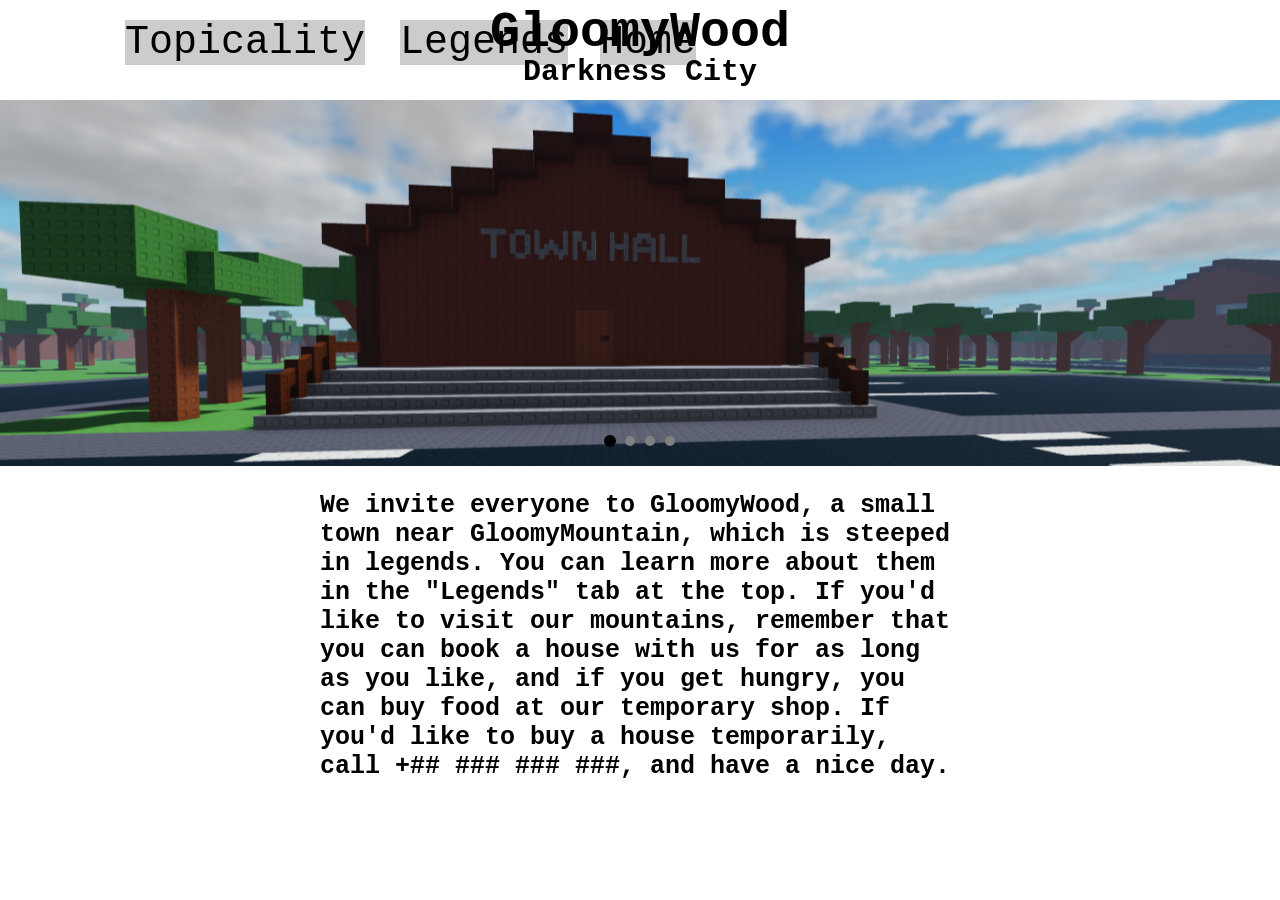
<file: index.html>
<!DOCTYPE html>
<html>
	<head>
		<title>GloomyWood City Official Website</title>
		<meta name="description" content="GloomyWood City">
		<meta name="keywords" content="GloomyWood, Block World">
		<meta name="author" content="Astrox">
		<link rel="icon" type="image/png" href="Images/Logo.png">
		<link rel="stylesheet" href="Css.css">
	</head>

	<body>

		<h1>GloomyWood</h1>
		<h2>Darkness City</h2>

		<a class="HomeButton" href="./">Home</a>
		<a class="LegendsButton" href="Legends/">Legends</a>
		<a class="TopicalityButton" href="Topicality/">Topicality</a>

		<div class="ScreenContainer">

			<img class="Screen" src="Screens/Screen1.png">
			<img class="Screen" src="Screens/Screen2.png">
			<img class="Screen" src="Screens/Screen3.png">
			<img class="Screen" src="Screens/Screen4.png">

		</div>

		<div class="BallsContainer"></div>

		<script>
			const screens = document.querySelectorAll(".Screen");
			const ballsContainer = document.querySelector(".BallsContainer");

			// Ukrycie wszystkich screenów oprócz pierwszego
			screens.forEach((screen, index) => {
				if (index !== 0) {
					screen.style.display = "none";
				}
			});

			// Tworzenie kulek
			screens.forEach((screen, index) => {

				const ball = document.createElement("button");

				ball.className = "Ball";

				// Pierwsza kulka jest aktywna
				if (index === 0) {
					ball.classList.add("Active");
				}

				// Po kliknięciu kulki
				ball.addEventListener("click", () => {

					// Ukryj wszystkie screeny
					screens.forEach((otherScreen) => {
						otherScreen.style.display = "none";
					});

					// Pokaż wybrany screen
					screen.style.display = "block";

					// Usuń aktywny stan ze wszystkich kulek
					document.querySelectorAll(".Ball").forEach((otherBall) => {
						otherBall.classList.remove("Active");
					});

					// Aktywuj klikniętą kulkę
					ball.classList.add("Active");

				});

				// Dodaj kulkę do kontenera
				ballsContainer.appendChild(ball);

			});
		</script>
		
		<div class="Box">
			<h3>We invite everyone to GloomyWood, a small town near GloomyMountain, which is steeped in legends. You can learn more about them in the "Legends" tab at the top. If you'd like to visit our mountains, remember that you can book a house with us for as long as you like, and if you get hungry, you can buy food at our temporary shop. If you'd like to buy a house temporarily, call +## ### ### ###, and have a nice day.<h3>
		</div>
	</body>
</html>
</file>
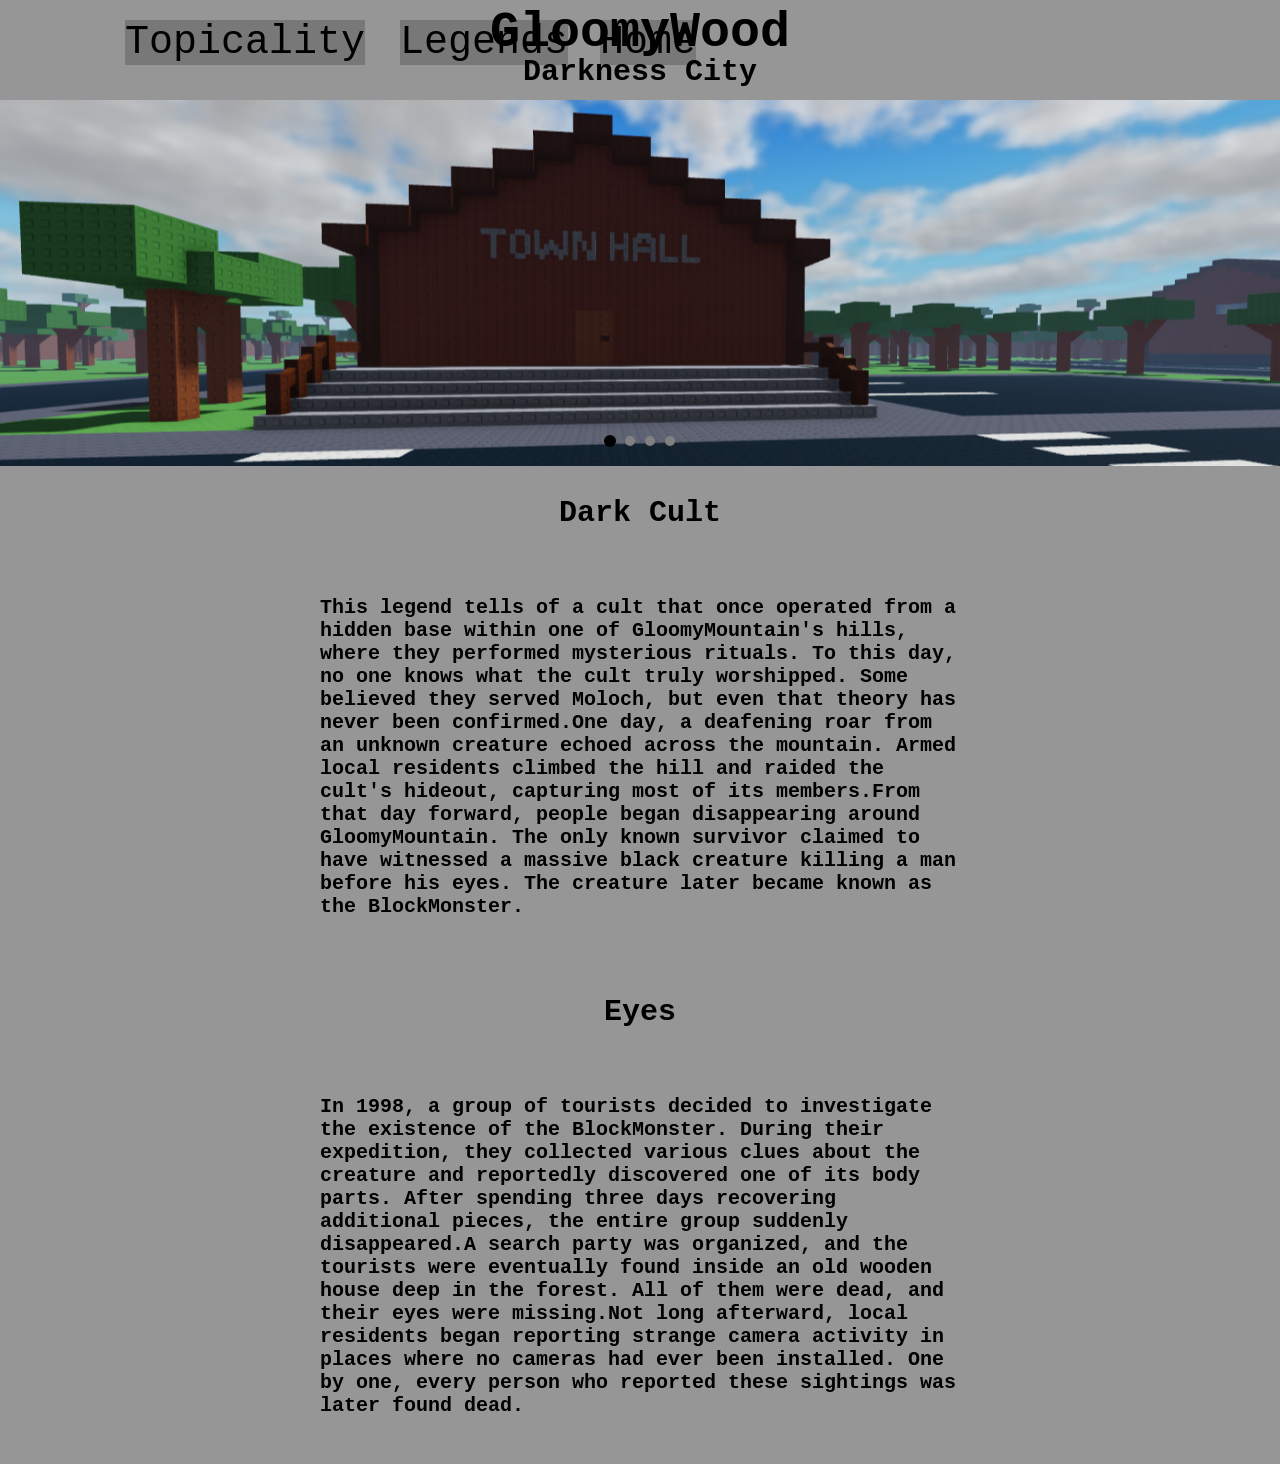
<file: Legends/index.html>
<!DOCTYPE html>
<html>
	<head>
		<title>GloomyWood City Official Website</title>
		<link rel="icon" type="image/png" href="../Images/Logo.png">
		<link rel="stylesheet" href="Css.css">
	</head>

	<body>

		<h1>GloomyWood</h1>
		<h2>Darkness City</h2>
		
		<a class="HomeButton" href="../">Home</a>
		<a class="LegendsButton" href="../Legends/">Legends</a>
		<a class="TopicalityButton" href="../Topicality/">Topicality</a>

		<div class="ScreenContainer">

			<img class="Screen" src="../Screens/Screen1.png">
			<img class="Screen" src="../Screens/Screen2.png">
			<img class="Screen" src="../Screens/Screen3.png">
			<img class="Screen" src="../Screens/Screen4.png">

		</div>

		<div class="BallsContainer"></div>

		<script>
			const screens = document.querySelectorAll(".Screen");
			const ballsContainer = document.querySelector(".BallsContainer");

			// Ukrycie wszystkich screenów oprócz pierwszego
			screens.forEach((screen, index) => {
				if (index !== 0) {
					screen.style.display = "none";
				}
			});

			// Tworzenie kulek
			screens.forEach((screen, index) => {

				const ball = document.createElement("button");

				ball.className = "Ball";

				// Pierwsza kulka jest aktywna
				if (index === 0) {
					ball.classList.add("Active");
				}

				// Po kliknięciu kulki
				ball.addEventListener("click", () => {

					// Ukryj wszystkie screeny
					screens.forEach((otherScreen) => {
						otherScreen.style.display = "none";
					});

					// Pokaż wybrany screen
					screen.style.display = "block";

					// Usuń aktywny stan ze wszystkich kulek
					document.querySelectorAll(".Ball").forEach((otherBall) => {
						otherBall.classList.remove("Active");
					});

					// Aktywuj klikniętą kulkę
					ball.classList.add("Active");

				});

				// Dodaj kulkę do kontenera
				ballsContainer.appendChild(ball);

			});
		</script>
		
		<div class="Box">
			<h3>Dark Cult</h3>
			<h4>This legend tells of a cult that once operated from a hidden base within one of GloomyMountain's hills, where they performed mysterious rituals. To this day, no one knows what the cult truly worshipped. Some believed they served Moloch, but even that theory has never been confirmed.One day, a deafening roar from an unknown creature echoed across the mountain. Armed local residents climbed the hill and raided the cult's hideout, capturing most of its members.From that day forward, people began disappearing around GloomyMountain. The only known survivor claimed to have witnessed a massive black creature killing a man before his eyes. The creature later became known as the BlockMonster.</h4>
		</div>
		<div class="Box">
			<h3>Eyes</h3>
			<h4>In 1998, a group of tourists decided to investigate the existence of the BlockMonster. During their expedition, they collected various clues about the creature and reportedly discovered one of its body parts. After spending three days recovering additional pieces, the entire group suddenly disappeared.A search party was organized, and the tourists were eventually found inside an old wooden house deep in the forest. All of them were dead, and their eyes were missing.Not long afterward, local residents began reporting strange camera activity in places where no cameras had ever been installed. One by one, every person who reported these sightings was later found dead.</h4>
		</div>
	</body>
</html>
</file>
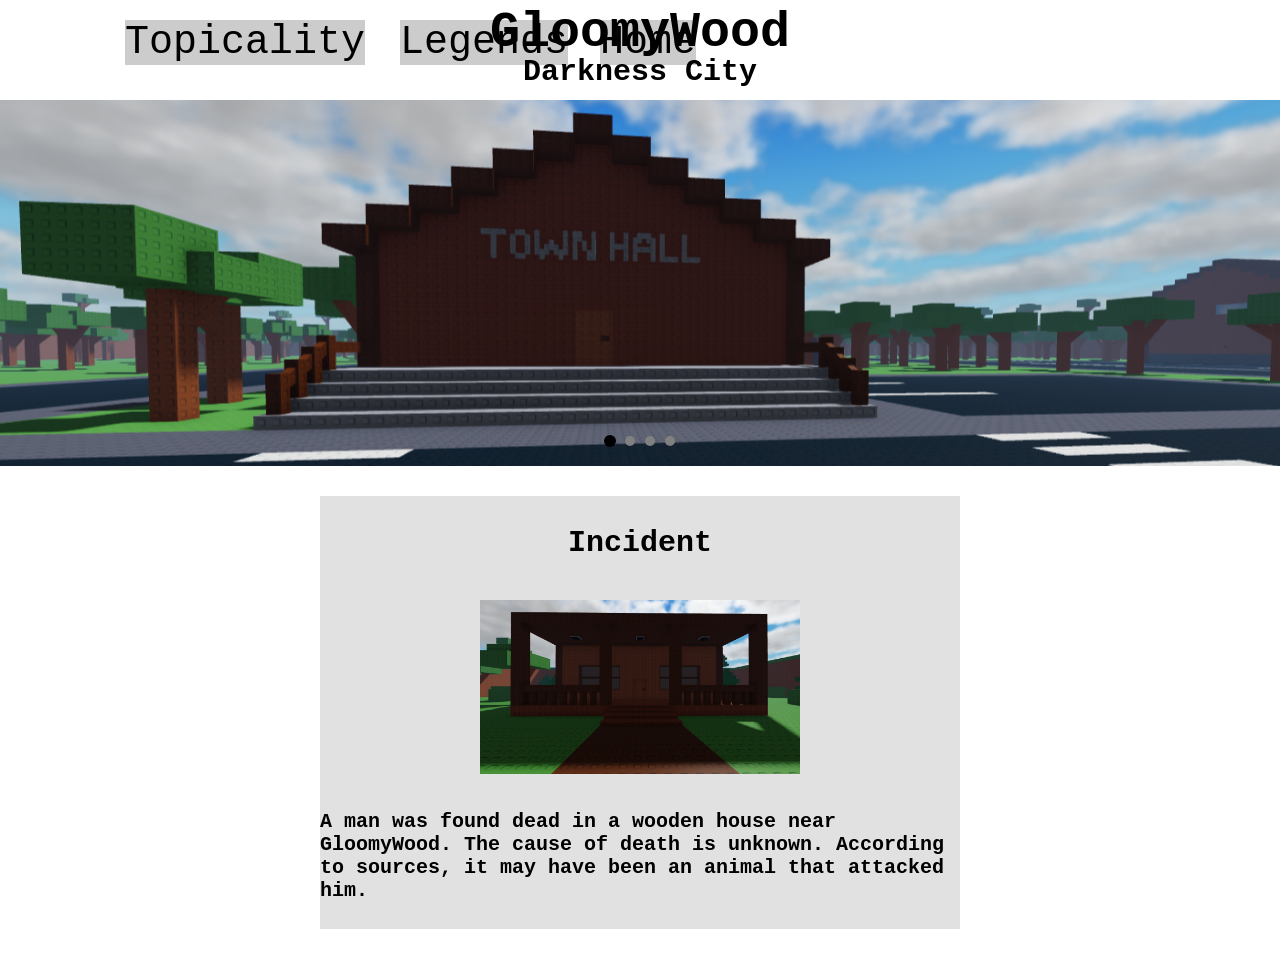
<file: Topicality/index.html>
<!DOCTYPE html>
<html>
	<head>
		<title>GloomyWood City Official Website</title>
		<link rel="icon" type="image/png" href="../Images/Logo.png">
		<link rel="stylesheet" href="Css.css">
	</head>

	<body>

		<h1>GloomyWood</h1>
		<h2>Darkness City</h2>
		
		<a class="HomeButton" href="../">Home</a>
		<a class="LegendsButton" href="../Legends/">Legends</a>
		<a class="TopicalityButton" href="../Topicality/">Topicality</a>

		<div class="ScreenContainer">

			<img class="Screen" src="../Screens/Screen1.png">
			<img class="Screen" src="../Screens/Screen2.png">
			<img class="Screen" src="../Screens/Screen3.png">
			<img class="Screen" src="../Screens/Screen4.png">

		</div>

		<div class="BallsContainer"></div>

		<script>
			const screens = document.querySelectorAll(".Screen");
			const ballsContainer = document.querySelector(".BallsContainer");

			// Ukrycie wszystkich screenów oprócz pierwszego
			screens.forEach((screen, index) => {
				if (index !== 0) {
					screen.style.display = "none";
				}
			});

			// Tworzenie kulek
			screens.forEach((screen, index) => {

				const ball = document.createElement("button");

				ball.className = "Ball";

				// Pierwsza kulka jest aktywna
				if (index === 0) {
					ball.classList.add("Active");
				}

				// Po kliknięciu kulki
				ball.addEventListener("click", () => {

					// Ukryj wszystkie screeny
					screens.forEach((otherScreen) => {
						otherScreen.style.display = "none";
					});

					// Pokaż wybrany screen
					screen.style.display = "block";

					// Usuń aktywny stan ze wszystkich kulek
					document.querySelectorAll(".Ball").forEach((otherBall) => {
						otherBall.classList.remove("Active");
					});

					// Aktywuj klikniętą kulkę
					ball.classList.add("Active");

				});

				// Dodaj kulkę do kontenera
				ballsContainer.appendChild(ball);

			});
		</script>
		
		<div class="Box">
			<h3>Incident</h3>
			<img class="ScreenIncident" src="../Screens/DeadMan.png">
			<h4>A man was found dead in a wooden house near GloomyWood. The cause of death is unknown. According to sources, it may have been an animal that attacked him.</h4>
		</div>
	</body>
</html>
</file>
<file: Css.css>
body {
	background-color: rgb(255, 255, 255);
	margin: 0;
}

/* Główny tytuł */

h1 {
	font-family: "Courier", monospace;
	position: absolute;
	top: -30px;
	left: 50%;
	transform: translateX(-50%);
	font-size: 50px;
	text-align: center;
}

/* Podtytuł */

h2 {
	font-family: "Courier", monospace;
	position: absolute;
	top: 30px;
	left: 50%;
	transform: translateX(-50%);
	font-size: 30px;
	text-align: center;
}

h3 {
	font-family: "Courier", monospace;
	font-size: 25px;
	text-align: left;
}

/* Przycisk Legends */

.HomeButton {
	font-family: "Courier", monospace;
	font-size: 40px;
	background-color: rgba(0, 0, 0, 0.2);
	display: inline-block;
	color: black;
	text-decoration: none;
	position: absolute;
	left: 600px;
	top: 20px;
}

.LegendsButton {
	font-family: "Courier", monospace;
	font-size: 40px;
	background-color: rgba(0, 0, 0, 0.2);
	display: inline-block;
	color: black;
	text-decoration: none;
	position: absolute;
	left: 400px;
	top: 20px;
}

.TopicalityButton {
	font-family: "Courier", monospace;
	font-size: 40px;
	background-color: rgba(0, 0, 0, 0.2);
	display: inline-block;
	color: black;
	text-decoration: none;
	position: absolute;
	left: 125px;
	top: 20px;
}

.Box {
	background-color: rgb(255,255,255);
	border-radius: 0px;

	display: flex;
	flex-direction: column;

	align-items: center;
	justify-content: flex-start;

	gap: 10px;

	width: 50%;
	min-height: 100px; /* minimalna wysokość */
	/* height: auto; <- domyślnie, można pominąć */

	margin: 20px auto;

	overflow-y: visible; /* lub po prostu usuń tę linię */
}

/* Kontener na screen */

.ScreenContainer {
	margin-top: 100px;
}

/* Screeny */

.Screen {
	width: 100%;
	height: auto;
	display: block;
	margin: 20px 0;
}

/* Kontener na kulki */

.BallsContainer {
	display: flex;
	justify-content: center;
	align-items: center;
	gap: 10px;
	margin-top: -50px;
}

/* Kulki */

.Ball {
	width: 10px;
	height: 10px;
	padding: 0;
	border-radius: 50%;
	border: none;
	background-color: gray;
	cursor: pointer;
	transition: 0.2s;
}

/* Efekt najechania */

.Ball:hover {
	transform: scale(1.2);
}

/* Aktywna kulka */

.Ball.Active {
	background-color: black;
	transform: scale(1.2);
}

/* Zwykły przycisk */

.button {
	font-family: "Courier", monospace;
	font-size: 50px;
	display: inline-block;
	padding: 10px 30px;
	background: rgb(150, 150, 150);
	color: black;
	text-decoration: none;
	border-radius: 10px;
}
</file>
<file: Legends/Css.css>
body {
	background-color: rgb(150, 150, 150);
	margin: 0;
}

/* Główny tytuł */

h1 {
	font-family: "Courier", monospace;
	position: absolute;
	top: -30px;
	left: 50%;
	transform: translateX(-50%);
	font-size: 50px;
	text-align: center;
}

/* Podtytuł */

h2 {
	font-family: "Courier", monospace;
	position: absolute;
	top: 30px;
	left: 50%;
	transform: translateX(-50%);
	font-size: 30px;
	text-align: center;
}

h3 {
	font-family: "Courier", monospace;
	font-size: 30px;
	text-align: left;
}

h4 {
	font-family: "Courier", monospace;
	font-size: 20px;
	text-align: left;
}

/* Przycisk Legends */

.HomeButton {
	font-family: "Courier", monospace;
	font-size: 40px;
	background-color: rgba(0, 0, 0, 0.2);
	display: inline-block;
	color: black;
	text-decoration: none;
	position: absolute;
	left: 600px;
	top: 20px;
}

.LegendsButton {
	font-family: "Courier", monospace;
	font-size: 40px;
	background-color: rgba(0, 0, 0, 0.2);
	display: inline-block;
	color: black;
	text-decoration: none;
	position: absolute;
	left: 400px;
	top: 20px;
}

.TopicalityButton {
	font-family: "Courier", monospace;
	font-size: 40px;
	background-color: rgba(0, 0, 0, 0.2);
	display: inline-block;
	color: black;
	text-decoration: none;
	position: absolute;
	left: 125px;
	top: 20px;
}

.Box {
	background-color: rgb(150,150,150);
	border-radius: 0px;

	display: flex;
	flex-direction: column;

	align-items: center;
	justify-content: flex-start;

	gap: 10px;

	width: 50%;
	min-height: 200px; /* minimalna wysokość */
	/* height: auto; <- domyślnie, można pominąć */

	margin: 20px auto;

	overflow-y: visible; /* lub po prostu usuń tę linię */
}

/* Kontener na screen */

.ScreenContainer {
	margin-top: 100px;
}

/* Screeny */

.Screen {
	width: 100%;
	height: auto;
	display: block;
	margin: 20px 0;
}

/* Kontener na kulki */

.BallsContainer {
	display: flex;
	justify-content: center;
	align-items: center;
	gap: 10px;
	margin-top: -50px;
}

/* Kulki */

.Ball {
	width: 10px;
	height: 10px;
	padding: 0;
	border-radius: 50%;
	border: none;
	background-color: gray;
	cursor: pointer;
	transition: 0.2s;
}

/* Efekt najechania */

.Ball:hover {
	transform: scale(1.2);
}

/* Aktywna kulka */

.Ball.Active {
	background-color: black;
	transform: scale(1.2);
}

/* Zwykły przycisk */

.button {
	font-family: "Courier", monospace;
	font-size: 50px;
	display: inline-block;
	padding: 10px 30px;
	background: rgb(150, 150, 150);
	color: black;
	text-decoration: none;
	border-radius: 10px;
}
</file>
<file: Topicality/Css.css>
body {
	background-color: rgb(255, 255, 255);
	margin: 0;
}

/* Główny tytuł */

h1 {
	font-family: "Courier", monospace;
	position: absolute;
	top: -30px;
	left: 50%;
	transform: translateX(-50%);
	font-size: 50px;
	text-align: center;
}

/* Podtytuł */

h2 {
	font-family: "Courier", monospace;
	position: absolute;
	top: 30px;
	left: 50%;
	transform: translateX(-50%);
	font-size: 30px;
	text-align: center;
}

h3 {
	font-family: "Courier", monospace;
	font-size: 30px;
	text-align: left;
}

h4 {
	font-family: "Courier", monospace;
	font-size: 20px;
	text-align: left;
}

/* Przycisk Legends */

.HomeButton {
	font-family: "Courier", monospace;
	font-size: 40px;
	background-color: rgba(0, 0, 0, 0.2);
	display: inline-block;
	color: black;
	text-decoration: none;
	position: absolute;
	left: 600px;
	top: 20px;
}

.LegendsButton {
	font-family: "Courier", monospace;
	font-size: 40px;
	background-color: rgba(0, 0, 0, 0.2);
	display: inline-block;
	color: black;
	text-decoration: none;
	position: absolute;
	left: 400px;
	top: 20px;
}

.TopicalityButton {
	font-family: "Courier", monospace;
	font-size: 40px;
	background-color: rgba(0, 0, 0, 0.2);
	display: inline-block;
	color: black;
	text-decoration: none;
	position: absolute;
	left: 125px;
	top: 20px;
}

.Box {
	background-color: rgb(225,225,225);
	border-radius: 0px;

	display: flex;
	flex-direction: column;

	align-items: center;
	justify-content: flex-start;

	gap: 10px;

	width: 50%;
	min-height: 200px; /* minimalna wysokość */
	/* height: auto; <- domyślnie, można pominąć */

	margin: 50px auto;

	overflow-y: visible; /* lub po prostu usuń tę linię */
}

/* Kontener na screen */

.ScreenContainer {
	margin-top: 100px;
}

/* Screeny */

.Screen {
	width: 100%;
	height: auto;
	display: block;
	margin: 20px 0;
}

.ScreenIncident {
	width: 50%;
	height: auto;
	display: block;
	margin: 0px;
}

/* Kontener na kulki */

.BallsContainer {
	display: flex;
	justify-content: center;
	align-items: center;
	gap: 10px;
	margin-top: -50px;
}

/* Kulki */

.Ball {
	width: 10px;
	height: 10px;
	padding: 0;
	border-radius: 50%;
	border: none;
	background-color: gray;
	cursor: pointer;
	transition: 0.2s;
}

/* Efekt najechania */

.Ball:hover {
	transform: scale(1.2);
}

/* Aktywna kulka */

.Ball.Active {
	background-color: black;
	transform: scale(1.2);
}

/* Zwykły przycisk */

.button {
	font-family: "Courier", monospace;
	font-size: 50px;
	display: inline-block;
	padding: 10px 30px;
	background: rgb(150, 150, 150);
	color: black;
	text-decoration: none;
	border-radius: 10px;
}
</file>
